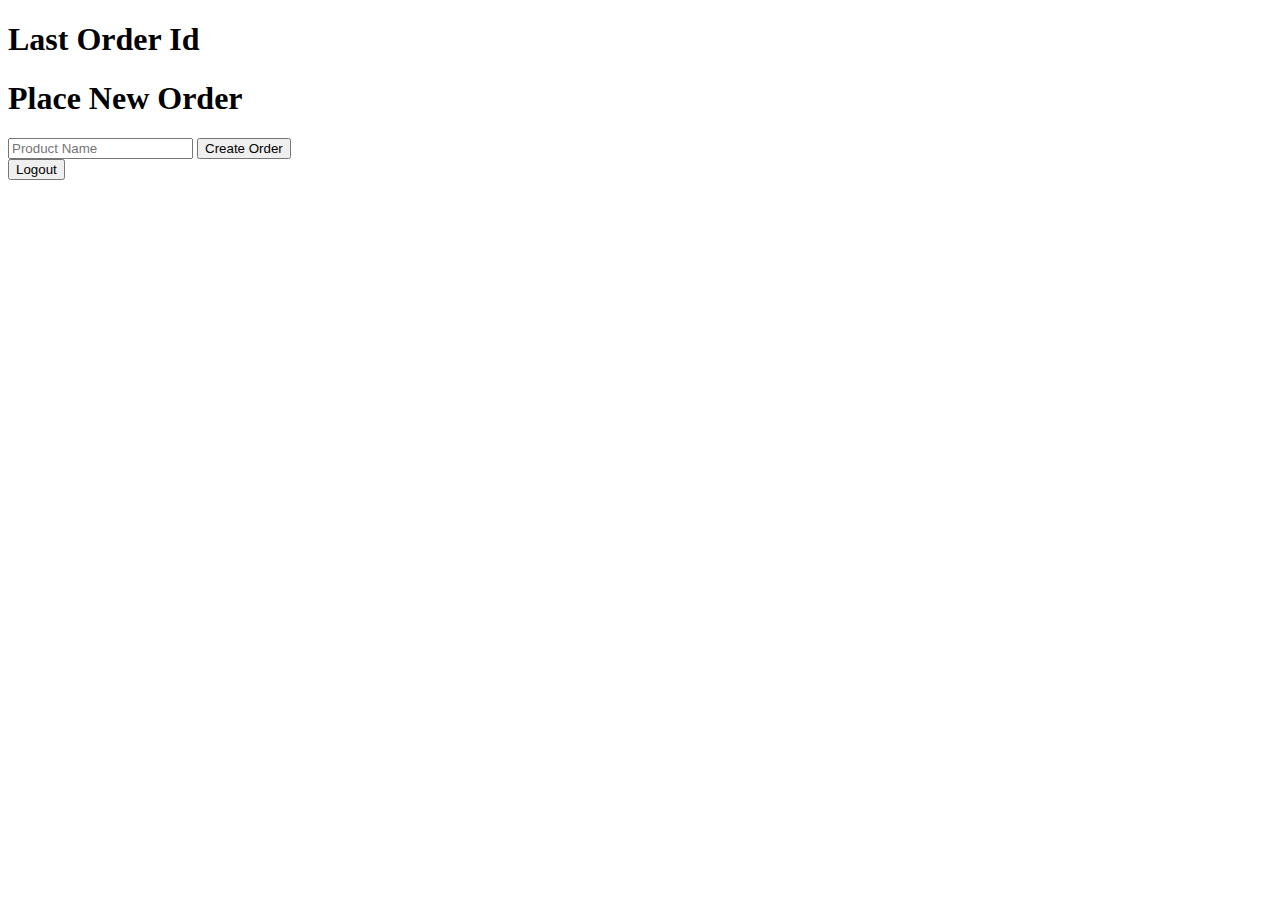
<file: SpringBootDemo1/Producer/src/main/resources/templates/index.html>
<!DOCTYPE html>
<html xmlns:th="http://www.thymeleaf.org">
<head>
    <meta charset="UTF-8">
    <title>Order Management</title>
</head>
<body>
<!--<h1>Orders</h1>-->
<!--<ul>-->
<!--    <li th:each="order : ${orders}" th:text="${order.name}"></li>-->
<!--</ul>-->
<h1>Last Order Id</h1>
<p th:text="${lastOrderId}"></p>


<form action="/" method="POST">
    <h1>Place New Order</h1>
    <input type="hidden" th:name="${_csrf.parameterName}" th:value="${_csrf.token}" />
    <input type="text" name="name" placeholder="Product Name" />
    <button type="submit">Create Order</button>
</form>

<form method="post" action="/logout">
    <input type="hidden" th:name="${_csrf.parameterName}" th:value="${_csrf.token}" />
    <button type="submit">Logout</button>
</form>
<!--<a href="/logout">lgoout</a>-->
</body>
</html>
</file>
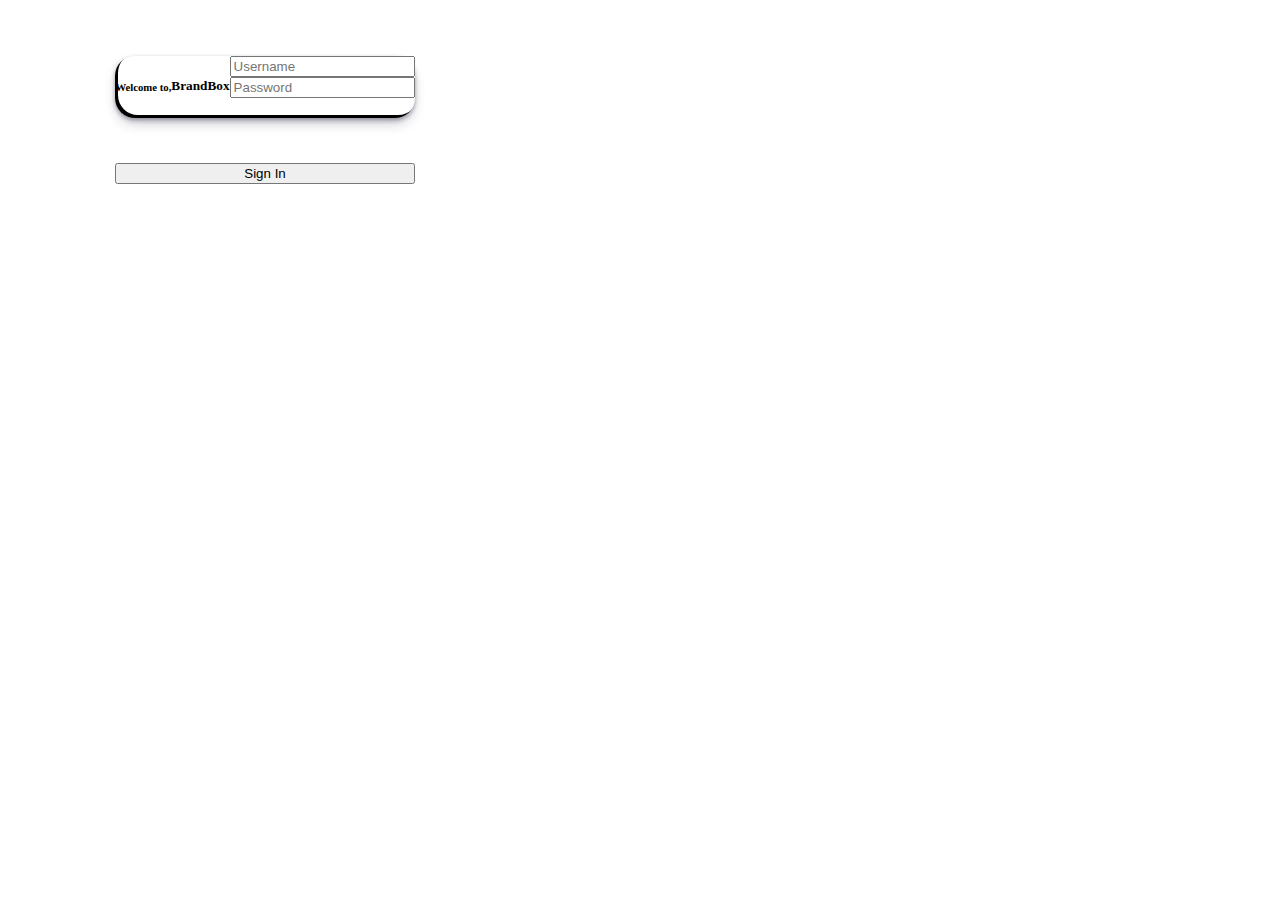
<file: SpringBootDemo1/Producer/src/main/resources/templates/login.html>
<!DOCTYPE html>
<html lang="en" xmlns:th="http://www.thymeleaf.org">
<head>
  <meta charset="UTF-8">
  <meta name="viewport" content="width=device-width, initial-scale=1.0">
  <link href="../static/css/login.css" th:href="@{/css/login.css}" rel="stylesheet" />
  <title>Login</title>
<!--  <style>-->
<!--    .greeting {-->
<!--        color: green;-->
<!--        font-size: 18px;-->
<!--    }-->
<!--  </style>-->
</head>
<body>

<div class='login-cards col-md-8'>
  <form id="login-form" action="/login" method="post">
    <div class="card hover-shine">
      <span class='hover-span'></span>
      <!-- <img src="assets/images/login.png" alt="" class="header-icon locked"> -->
      <h6>Welcome to,</h6>
      <h5 id='branding_company_name'>BrandBox</h5><br>
      <div class="row">
        <div class="form-group form-outline col-12">
          <input type="text" name='username' id='login_email'  placeholder='Username' class="form-control">
        </div>
        <div class="form-group form-outline col-12">
          <span class="password-hideIcon hide"></span>
          <span class="password-showIcon"></span>
          <input type="text" name='password' id='login_passwd'  placeholder='Password' class="form-control">
        </div>
      </div>
    </div>
    <div><p th:text="${errorMessage}"></p></div>
    <input type="hidden" th:name="${_csrf.parameterName}" th:value="${_csrf.token}" />
    <button class="primaryBtn hover-shine" id="login-submit" type="submit">Sign In<span class='hover-span'></span></button>
  </form>
</div>

<!------------------------------------------------>
<!--<h1 class="greeting red">Login</h1>-->
<!--<form action="/login" method="post">-->
<!--  <div><p th:text="${errorMessage}"></p></div>-->
<!--  <div>-->
<!--    <label for="username">Username:</label>-->
<!--    <input type="text" id="username" name="username" required />-->
<!--  </div>-->
<!--  <div>-->
<!--    <label for="password">Password:</label>-->
<!--    <input type="password" id="password" name="password" required />-->
<!--  </div>-->
<!--  <input type="hidden" th:name="${_csrf.parameterName}" th:value="${_csrf.token}" />-->
<!--  <button type="submit">Login</button>-->
<!--</form>-->
</body>
</html>
</file>
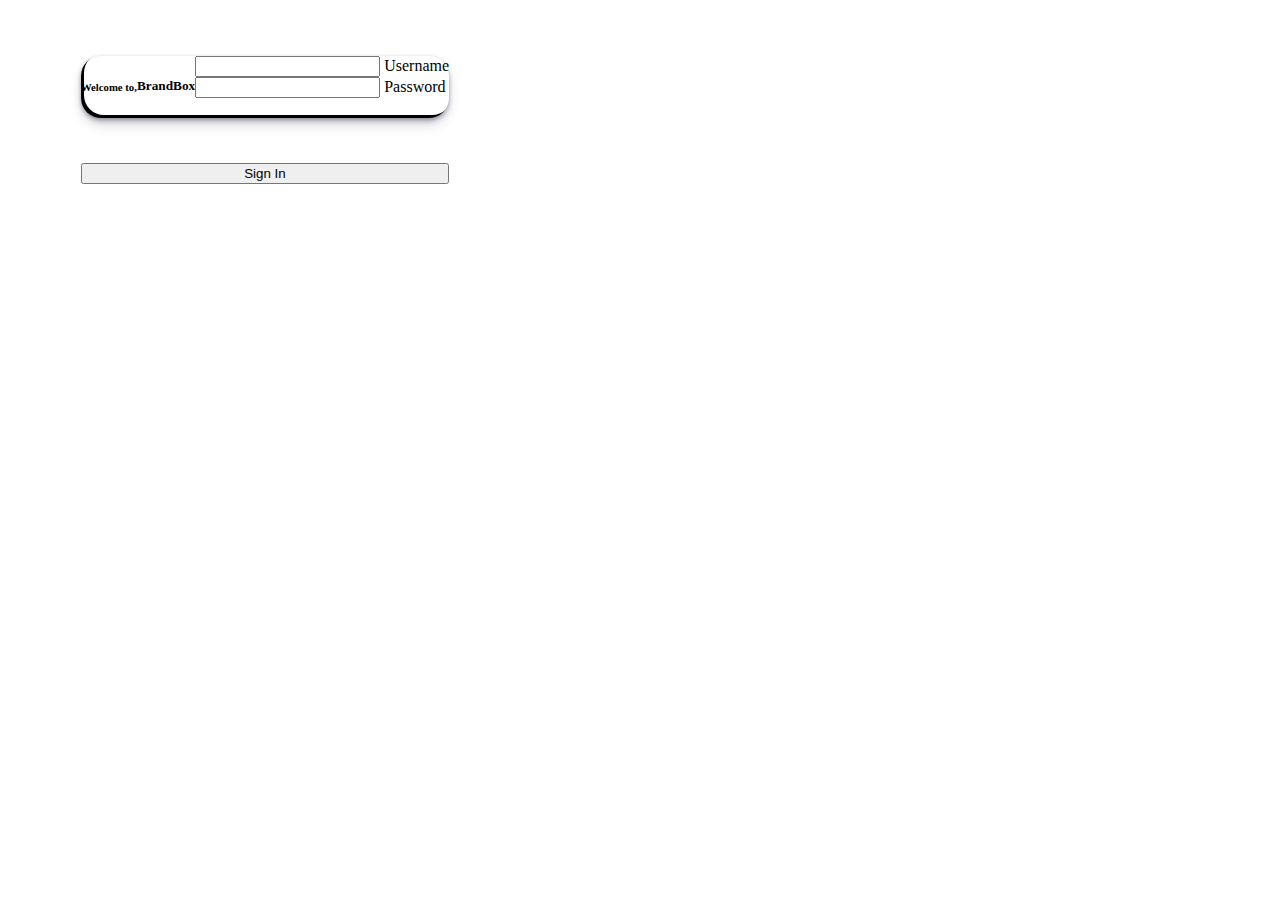
<file: SpringBootDemo1/Producer/src/main/resources/templates/register.html>
<!DOCTYPE html>
<html lang="en" xmlns:th="http://www.thymeleaf.org">
<head>
    <meta charset="UTF-8">
    <meta name="viewport" content="width=device-width, initial-scale=1.0">
    <link href="../static/css/login.css" th:href="@{/css/login.css}" rel="stylesheet" />
    <title>Register</title>
    <!--  <style>-->
    <!--    .greeting {-->
    <!--        color: green;-->
    <!--        font-size: 18px;-->
    <!--    }-->
    <!--  </style>-->
</head>
<body>

<div class='login-cards col-md-8'>
    <form id="login-form" action="/register" method="post">
        <div class="card hover-shine">
            <span class='hover-span'></span>
            <!-- <img src="assets/images/login.png" alt="" class="header-icon locked"> -->
            <h6>Welcome to,</h6>
            <h5 id='branding_company_name'>BrandBox</h5><br>
            <div class="row">
                <div class="form-group form-outline col-12">
                    <input type="text" name='username' id='login_email'  placeholder='' class="form-control">
                    <label class="form-label" for="login_email">Username</label>
                </div>
                <div class="form-group form-outline col-12">
                    <span class="password-hideIcon hide"></span>
                    <span class="password-showIcon"></span>
                    <input type="text" name='password' id='login_passwd'  placeholder='' class="form-control">
                    <label class="form-label" for="login_passwd">Password</label>
                </div>
            </div>
        </div>
        <div><p th:text="${errorMessage}"></p></div>
        <input type="hidden" th:name="${_csrf.parameterName}" th:value="${_csrf.token}" />
        <button class="primaryBtn hover-shine" id="login-submit" type="submit">Sign In<span class='hover-span'></span></button>
    </form>
</div>

<!------------------------------------------------>
<!--<h1 class="greeting red">Login</h1>-->
<!--<form action="/login" method="post">-->
<!--  <div><p th:text="${errorMessage}"></p></div>-->
<!--  <div>-->
<!--    <label for="username">Username:</label>-->
<!--    <input type="text" id="username" name="username" required />-->
<!--  </div>-->
<!--  <div>-->
<!--    <label for="password">Password:</label>-->
<!--    <input type="password" id="password" name="password" required />-->
<!--  </div>-->
<!--  <input type="hidden" th:name="${_csrf.parameterName}" th:value="${_csrf.token}" />-->
<!--  <button type="submit">Login</button>-->
<!--</form>-->
</body>
</html>
</file>
